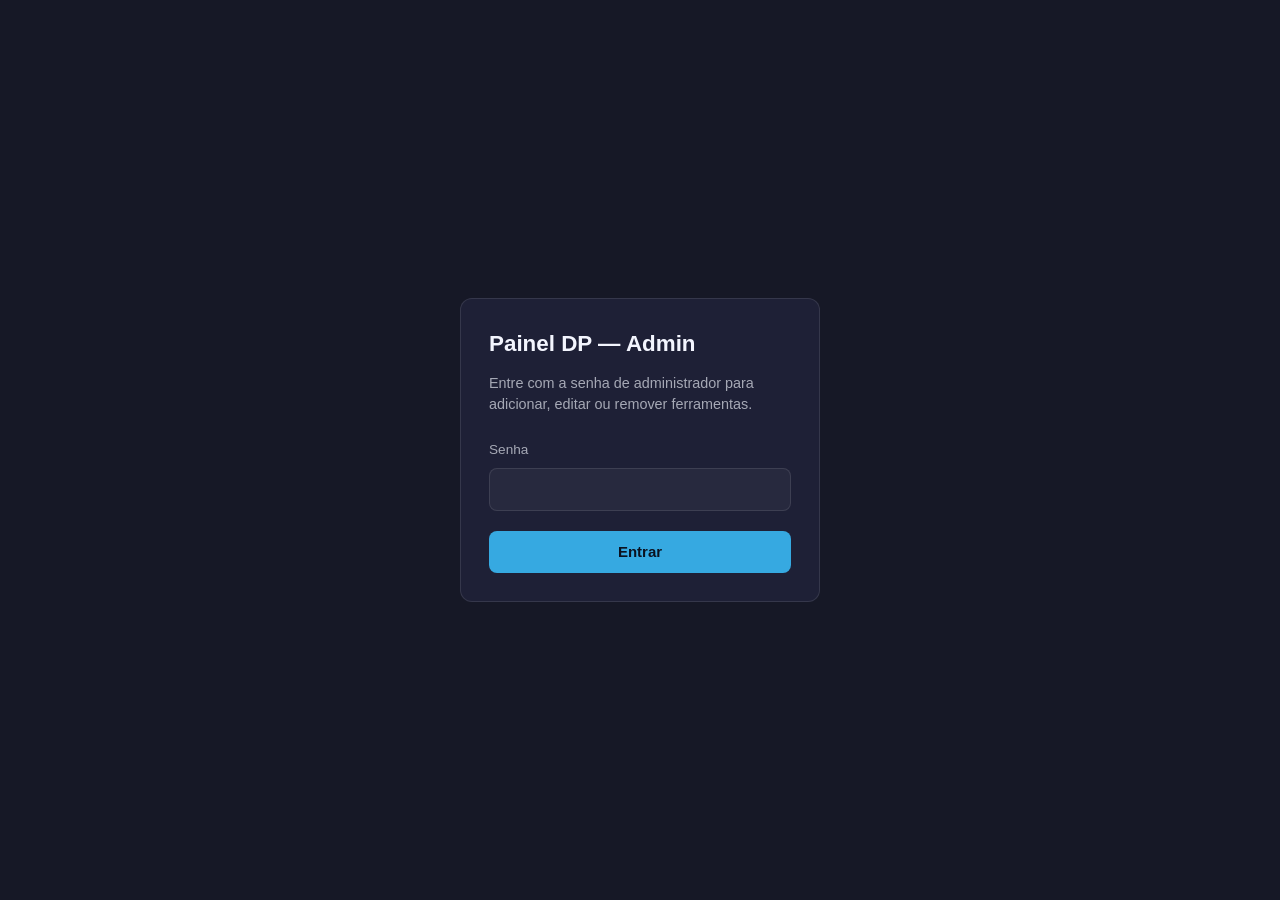
<file: admin/index.html>
<!DOCTYPE html>
<html lang="pt-BR">
<head>
<meta charset="UTF-8" />
<meta name="viewport" content="width=device-width, initial-scale=1.0" />
<meta name="robots" content="noindex, nofollow" />
<title>Admin — Painel DP</title>
<link rel="icon" href="../favicon.svg" type="image/svg+xml" />
<link rel="stylesheet" href="admin.css" />
</head>
<body>

<!-- Sprite dos ícones (mesmos desenhos de /index.html) para a prévia do campo "Ícone". -->
<svg style="display:none" aria-hidden="true">
  <defs>
    <symbol id="icon-shield-check" viewBox="0 0 24 24" fill="none" stroke="currentColor" stroke-width="2" stroke-linecap="round" stroke-linejoin="round">
      <path d="M20 13c0 5-3.5 7.5-7.66 8.95a1 1 0 0 1-.67-.01C7.5 20.5 4 18 4 13V6a1 1 0 0 1 1-1c2 0 4.5-1.2 6.24-2.72a1.17 1.17 0 0 1 1.52 0C14.51 3.81 17 5 19 5a1 1 0 0 1 1 1z"/>
      <path d="m9 12 2 2 4-4"/>
    </symbol>
    <symbol id="icon-layout-dashboard" viewBox="0 0 24 24" fill="none" stroke="currentColor" stroke-width="2" stroke-linecap="round" stroke-linejoin="round">
      <rect width="7" height="9" x="3" y="3" rx="1"/>
      <rect width="7" height="5" x="14" y="3" rx="1"/>
      <rect width="7" height="9" x="14" y="12" rx="1"/>
      <rect width="7" height="5" x="3" y="16" rx="1"/>
    </symbol>
    <symbol id="icon-clock" viewBox="0 0 24 24" fill="none" stroke="currentColor" stroke-width="2" stroke-linecap="round" stroke-linejoin="round">
      <circle cx="12" cy="12" r="10"/>
      <polyline points="12 6 12 12 16 14"/>
    </symbol>
    <symbol id="icon-file-spreadsheet" viewBox="0 0 24 24" fill="none" stroke="currentColor" stroke-width="2" stroke-linecap="round" stroke-linejoin="round">
      <path d="M15 2H6a2 2 0 0 0-2 2v16a2 2 0 0 0 2 2h12a2 2 0 0 0 2-2V7Z"/>
      <path d="M14 2v4a2 2 0 0 0 2 2h4"/>
      <path d="M8 13h2"/>
      <path d="M14 13h2"/>
      <path d="M8 17h2"/>
      <path d="M14 17h2"/>
    </symbol>
    <symbol id="icon-search" viewBox="0 0 24 24" fill="none" stroke="currentColor" stroke-width="2" stroke-linecap="round" stroke-linejoin="round">
      <circle cx="11" cy="11" r="8"/>
      <path d="m21 21-4.3-4.3"/>
    </symbol>
    <symbol id="icon-terminal" viewBox="0 0 24 24" fill="none" stroke="currentColor" stroke-width="2" stroke-linecap="round" stroke-linejoin="round">
      <polyline points="4 17 10 11 4 5"/>
      <line x1="12" x2="20" y1="19" y2="19"/>
    </symbol>
    <symbol id="icon-globe" viewBox="0 0 24 24" fill="none" stroke="currentColor" stroke-width="2" stroke-linecap="round" stroke-linejoin="round">
      <circle cx="12" cy="12" r="10"/>
      <path d="M12 2a14.5 14.5 0 0 0 0 20 14.5 14.5 0 0 0 0-20"/>
      <path d="M2 12h20"/>
    </symbol>
    <symbol id="icon-folder-open" viewBox="0 0 24 24" fill="none" stroke="currentColor" stroke-width="2" stroke-linecap="round" stroke-linejoin="round">
      <path d="m6 14 1.5-2.9A2 2 0 0 1 9.24 10H20a2 2 0 0 1 1.94 2.5l-1.54 6a2 2 0 0 1-1.95 1.5H4a2 2 0 0 1-2-2V5a2 2 0 0 1 2-2h3.9a2 2 0 0 1 1.69.9l.81 1.2a2 2 0 0 0 1.67.9H18a2 2 0 0 1 2 2v2"/>
    </symbol>
  </defs>
</svg>

<div id="gate-screen" class="gate-screen">
  <form id="gate-form" class="gate-card">
    <h1>Painel DP — Admin</h1>
    <p class="muted">Entre com a senha de administrador para adicionar, editar ou remover ferramentas.</p>
    <label for="gate-password">Senha</label>
    <input type="password" id="gate-password" name="password" autocomplete="current-password" required />
    <button type="submit" class="btn-primary">Entrar</button>
    <p id="gate-error" class="error-msg" hidden></p>
  </form>
</div>

<div id="admin-app" class="admin-app" hidden>
  <header class="admin-header">
    <div>
      <h1>Painel DP — Admin</h1>
      <p class="muted">Faça quantas alterações quiser e clique em <strong>Salvar tudo</strong>: elas viram um único commit no GitHub e o Netlify publica em ~1 min.</p>
    </div>
    <a href="../index.html" class="btn-secondary" target="_blank" rel="noopener">Ver painel público</a>
  </header>

  <div id="pending-bar" class="pending-bar" role="status" hidden>
    <span id="pending-count" class="pending-count"></span>
    <div class="pending-actions">
      <button type="button" id="btn-discard-all" class="btn-secondary">Descartar</button>
      <button type="button" id="btn-save-all" class="btn-primary">Salvar tudo</button>
    </div>
    <div id="pending-error-box" class="pending-error" hidden>
      <span id="pending-error"></span>
      <button type="button" id="btn-reload-keep" class="btn-secondary" hidden>Recarregar lista mantendo minhas alterações</button>
    </div>
  </div>

  <div class="admin-layout">
    <section class="tools-panel">
      <div class="tools-panel-head">
        <h2>Ferramentas</h2>
        <button type="button" id="btn-new-tool" class="btn-primary">+ Nova ferramenta</button>
      </div>
      <div id="tools-list" class="tools-list"></div>
    </section>

    <section class="form-panel">
      <h2 id="form-title">Nova ferramenta</h2>
      <form id="tool-form">
        <div class="field">
          <label for="f-name">Nome</label>
          <input type="text" id="f-name" required />
        </div>

        <div class="field">
          <label for="f-id">Id (gerado a partir do nome, não muda depois de criado)</label>
          <input type="text" id="f-id" disabled />
        </div>

        <div class="field-row">
          <div class="field">
            <label for="f-category">Categoria</label>
            <p class="field-help" id="help-category">Agrupa os cards no filtro do painel. Escolha uma existente (clique no campo para ver a lista) ou digite uma nova.</p>
            <input type="text" id="f-category" list="category-options" aria-describedby="help-category" placeholder="Clique para ver as categorias existentes" autocomplete="off" required />
            <datalist id="category-options"></datalist>
          </div>
          <div class="field">
            <label for="f-icon">Ícone</label>
            <p class="field-help" id="help-icon">Desenho que aparece no card. A prévia mostra como fica.</p>
            <div class="icon-picker">
              <select id="f-icon" aria-describedby="help-icon">
                <option value="layout-dashboard">Painel / dashboard</option>
                <option value="clock">Relógio (ponto, horários)</option>
                <option value="shield-check">Escudo com visto (segurança, conformidade)</option>
                <option value="file-spreadsheet">Planilha (folha, relatórios)</option>
                <option value="search">Lupa (busca, consulta)</option>
                <option value="terminal">Terminal (linha de comando)</option>
                <option value="globe">Globo (site, internet)</option>
                <option value="folder-open">Pasta aberta (arquivos)</option>
              </select>
              <span class="icon-preview" aria-hidden="true">
                <svg width="28" height="28"><use id="icon-preview-use" href="#icon-layout-dashboard"></use></svg>
              </span>
            </div>
          </div>
        </div>

        <div class="field">
          <label for="f-description">Descrição</label>
          <textarea id="f-description" rows="3" required></textarea>
        </div>

        <div class="field-row">
          <div class="field">
            <label for="f-tags">Tags de busca (separadas por vírgula)</label>
            <p class="field-help">Palavras extras para achar o card na busca do painel.</p>
            <input type="text" id="f-tags" placeholder="ex: folha, auditoria, inss" />
          </div>
          <div class="field">
            <label for="f-highlight">Trecho a destacar (opcional)</label>
            <p class="field-help">Parte da descrição que aparece em destaque (cor diferente). Copie o trecho exatamente como está na descrição.</p>
            <input type="text" id="f-highlight" />
          </div>
        </div>

        <div class="field-row">
          <div class="field">
            <label for="f-version">Versão (opcional)</label>
            <p class="field-help">Número da versão mostrado no card, se houver.</p>
            <input type="text" id="f-version" placeholder="ex: v75" />
          </div>
          <div class="field">
            <label for="f-card-size">Tamanho do card no painel</label>
            <select id="f-card-size">
              <option value="tiny">Muito pequeno</option>
              <option value="compact">Compacto</option>
              <option value="small">Pequeno</option>
              <option value="medium">Médio</option>
              <option value="large">Grande</option>
            </select>
          </div>
        </div>

        <div class="field-row">
          <div class="field">
            <label for="f-order">Ordem</label>
            <p class="field-help">Posição do card no painel: número menor aparece primeiro (ex.: 10, 20, 30).</p>
            <input type="number" id="f-order" step="1" />
          </div>
        </div>

        <div class="field">
          <label for="f-status">Forma de acesso</label>
          <p class="field-help">"Acesso direto": a ferramenta tem um link na internet. "Uso local": roda só no computador da pessoa (arquivo ou programa).</p>
          <select id="f-status">
            <option value="hosted">Acesso direto (tem URL fixa)</option>
            <option value="local">Uso local (precisa iniciar na máquina)</option>
          </select>
        </div>

        <fieldset id="fieldset-hosted" class="subfields">
          <div class="field">
            <label for="f-hosted-url">URL</label>
            <input type="text" id="f-hosted-url" placeholder="https://exemplo.netlify.app" />
          </div>
          <div class="field">
            <label for="f-hosted-authnote">Observação de acesso (opcional)</label>
            <input type="text" id="f-hosted-authnote" placeholder="ex: Requer login (Firebase)" />
          </div>
        </fieldset>

        <fieldset id="fieldset-local" class="subfields">
          <div class="field">
            <label for="f-local-reason">Motivo de ser local</label>
            <textarea id="f-local-reason" rows="2"></textarea>
          </div>
          <div class="field">
            <label for="f-local-steps">Passo a passo (um passo por linha)</label>
            <textarea id="f-local-steps" rows="4" placeholder="Abra a pasta...&#10;Dê duplo clique em...&#10;O navegador abre em..."></textarea>
          </div>
          <div class="field-row">
            <div class="field">
              <label for="f-local-path">Caminho (arquivo ou pasta)</label>
              <input type="text" id="f-local-path" />
            </div>
            <div class="field">
              <label for="f-local-command">Comando (opcional, se não for só abrir um arquivo)</label>
              <input type="text" id="f-local-command" />
            </div>
          </div>
          <div class="field">
            <label for="f-local-besteffort">URL de melhor esforço (se já estiver rodando)</label>
            <input type="text" id="f-local-besteffort" placeholder="http://127.0.0.1:7327" />
          </div>
        </fieldset>

        <p id="form-error" class="error-msg" hidden></p>
        <p id="form-success" class="success-msg" hidden></p>

        <div class="form-actions">
          <button type="submit" class="btn-primary">Aplicar alteração</button>
          <button type="button" id="btn-delete-tool" class="btn-danger" hidden>Excluir ferramenta</button>
        </div>
      </form>
    </section>
  </div>
</div>

<script src="admin.js"></script>
</body>
</html>
</file>
<file: admin/admin.css>
/* Reaproveita os tokens de marca de assets/css/styles.css (Gbex Blue
   #36a9e1 / Asphalt #314084) sem depender daquele arquivo — página
   utilitária, sem starfield nem animações. */
:root {
  --bg: #161826;
  --surface: rgba(255, 255, 255, 0.045);
  --surface-solid: #1e2036;
  --border: rgba(255, 255, 255, 0.1);
  --text: #f3f5fe;
  --text-muted: rgba(243, 245, 254, 0.64);
  --brand: #36a9e1;
  --brand-on: #0b1220;
  --danger: #f16f6f;
  --radius-md: 12px;
  --radius-sm: 8px;
}

* { box-sizing: border-box; }

body {
  margin: 0;
  min-height: 100vh;
  background: var(--bg);
  color: var(--text);
  font: 15px/1.5 -apple-system, BlinkMacSystemFont, "Segoe UI", Inter, sans-serif;
}

h1 { font-size: 1.4rem; margin: 0 0 4px; }
h2 { font-size: 1.05rem; margin: 0; }
.muted { color: var(--text-muted); font-size: 0.9rem; margin: 0 0 16px; }

/* ---------- gate ---------- */
.gate-screen {
  min-height: 100vh;
  display: flex;
  align-items: center;
  justify-content: center;
  padding: 24px;
}
/* o "display: flex" acima vale mais que o [hidden] padrão do navegador
   (regras de autor sempre vencem regras do user-agent) — sem isto aqui,
   marcar `.hidden = true` no JS não escondia a tela de senha. */
.gate-screen[hidden] {
  display: none;
}
.gate-card {
  width: 100%;
  max-width: 360px;
  background: var(--surface-solid);
  border: 1px solid var(--border);
  border-radius: var(--radius-md);
  padding: 28px;
  display: flex;
  flex-direction: column;
  gap: 8px;
}
.gate-card label { font-size: 0.85rem; color: var(--text-muted); }
.gate-card input {
  margin-bottom: 12px;
}

/* ---------- shared form controls ---------- */
input, select, textarea {
  width: 100%;
  background: var(--surface);
  border: 1px solid var(--border);
  border-radius: var(--radius-sm);
  color: var(--text);
  padding: 9px 10px;
  font: inherit;
}
/* Dropdowns nativos: sem isto a lista abre branca com texto branco. */
html { color-scheme: dark; }
select { color-scheme: dark; background-color: var(--surface-solid); }
select option, select optgroup {
  background-color: var(--surface-solid);
  color: var(--text);
}
input:disabled { opacity: 0.55; }

.field-help { margin: 0 0 6px; font-size: 0.78rem; line-height: 1.35; color: var(--text-muted); }
.icon-picker { display: flex; align-items: center; gap: 10px; }
.icon-preview {
  flex-shrink: 0;
  width: 44px;
  height: 44px;
  display: flex;
  align-items: center;
  justify-content: center;
  border: 1px solid var(--border);
  border-radius: var(--radius-sm);
  background: var(--surface);
  color: var(--brand);
}
input:focus, select:focus, textarea:focus {
  outline: none;
  border-color: var(--brand);
}
textarea { resize: vertical; }

button {
  font: inherit;
  cursor: pointer;
  border-radius: var(--radius-sm);
  border: 1px solid transparent;
  padding: 9px 16px;
}
.btn-primary { background: var(--brand); color: var(--brand-on); font-weight: 600; }
.btn-secondary { background: transparent; border-color: var(--border); color: var(--text); text-decoration: none; display: inline-flex; align-items: center; }
.btn-danger { background: transparent; border-color: var(--danger); color: var(--danger); }
.btn-edit, .btn-remove {
  background: transparent;
  border: none;
  color: var(--text-muted);
  padding: 4px 8px;
  font-size: 0.85rem;
  text-decoration: underline;
}
.btn-remove:hover { color: var(--danger); }
.btn-edit:hover { color: var(--brand); }

.error-msg { color: var(--danger); font-size: 0.9rem; }
.success-msg { color: var(--brand); font-size: 0.9rem; }

/* ---------- app layout ---------- */
.admin-app { max-width: 1100px; margin: 0 auto; padding: 24px; }
.admin-header {
  display: flex;
  justify-content: space-between;
  align-items: flex-start;
  gap: 16px;
  margin-bottom: 24px;
}

.admin-layout {
  display: grid;
  grid-template-columns: 320px 1fr;
  gap: 20px;
  align-items: start;
}
@media (max-width: 800px) {
  .admin-layout { grid-template-columns: 1fr; }
}

.tools-panel, .form-panel {
  background: var(--surface-solid);
  border: 1px solid var(--border);
  border-radius: var(--radius-md);
  padding: 18px;
}

.tools-panel-head {
  display: flex;
  justify-content: space-between;
  align-items: center;
  margin-bottom: 14px;
  gap: 8px;
}

.tools-list { display: flex; flex-direction: column; gap: 8px; max-height: 70vh; overflow-y: auto; }
.tool-row {
  display: flex;
  justify-content: space-between;
  align-items: center;
  gap: 8px;
  padding: 10px;
  border: 1px solid var(--border);
  border-radius: var(--radius-sm);
}
.tool-row.active { border-color: var(--brand); }
.tool-row-info { min-width: 0; }
.tool-row-name { font-weight: 600; font-size: 0.9rem; white-space: nowrap; overflow: hidden; text-overflow: ellipsis; }
.tool-row-meta { font-size: 0.78rem; color: var(--text-muted); }
.tool-row-actions { display: flex; gap: 4px; flex-shrink: 0; }

.field { margin-bottom: 14px; }
.field label { display: block; font-size: 0.82rem; color: var(--text-muted); margin-bottom: 5px; }
.field-row { display: grid; grid-template-columns: 1fr 1fr; gap: 14px; }
@media (max-width: 560px) {
  .field-row { grid-template-columns: 1fr; }
}

.subfields { border: none; margin: 0 0 14px; padding: 12px; background: rgba(255,255,255,0.02); border-radius: var(--radius-sm); }

.form-actions { display: flex; gap: 10px; margin-top: 16px; }

/* ---------- alterações pendentes ---------- */
.pending-bar {
  position: sticky;
  top: 0;
  z-index: 10;
  display: flex;
  flex-wrap: wrap;
  align-items: center;
  justify-content: space-between;
  gap: 12px;
  margin-bottom: 20px;
  padding: 12px 16px;
  background: var(--surface-solid);
  border: 1px solid var(--brand);
  border-radius: var(--radius-md);
  box-shadow: 0 8px 24px rgba(0, 0, 0, 0.35);
}
.pending-bar[hidden] { display: none; }
.pending-count { font-weight: 600; }
.pending-actions { display: flex; gap: 8px; }
.pending-error { flex-basis: 100%; color: var(--danger); font-size: 0.9rem; }
.pending-error[hidden] { display: none; }
.pending-error button { margin-left: 8px; }
.btn-primary:disabled, .btn-secondary:disabled { opacity: 0.55; cursor: not-allowed; }

.pending-tag {
  margin-left: 8px;
  padding: 1px 8px;
  border-radius: 999px;
  font-size: 0.72rem;
  font-weight: 600;
  vertical-align: middle;
  background: rgba(54, 169, 225, 0.18);
  color: var(--brand);
}
.tool-row.pending { border-color: rgba(54, 169, 225, 0.55); }
.tool-row.pending--deleted .tool-row-info { opacity: 0.5; text-decoration: line-through; }
.tool-row.pending--deleted .pending-tag { background: rgba(241, 111, 111, 0.18); color: var(--danger); }
.btn-undo { background: transparent; border: 0; color: var(--brand); cursor: pointer; font: inherit; }
</file>
